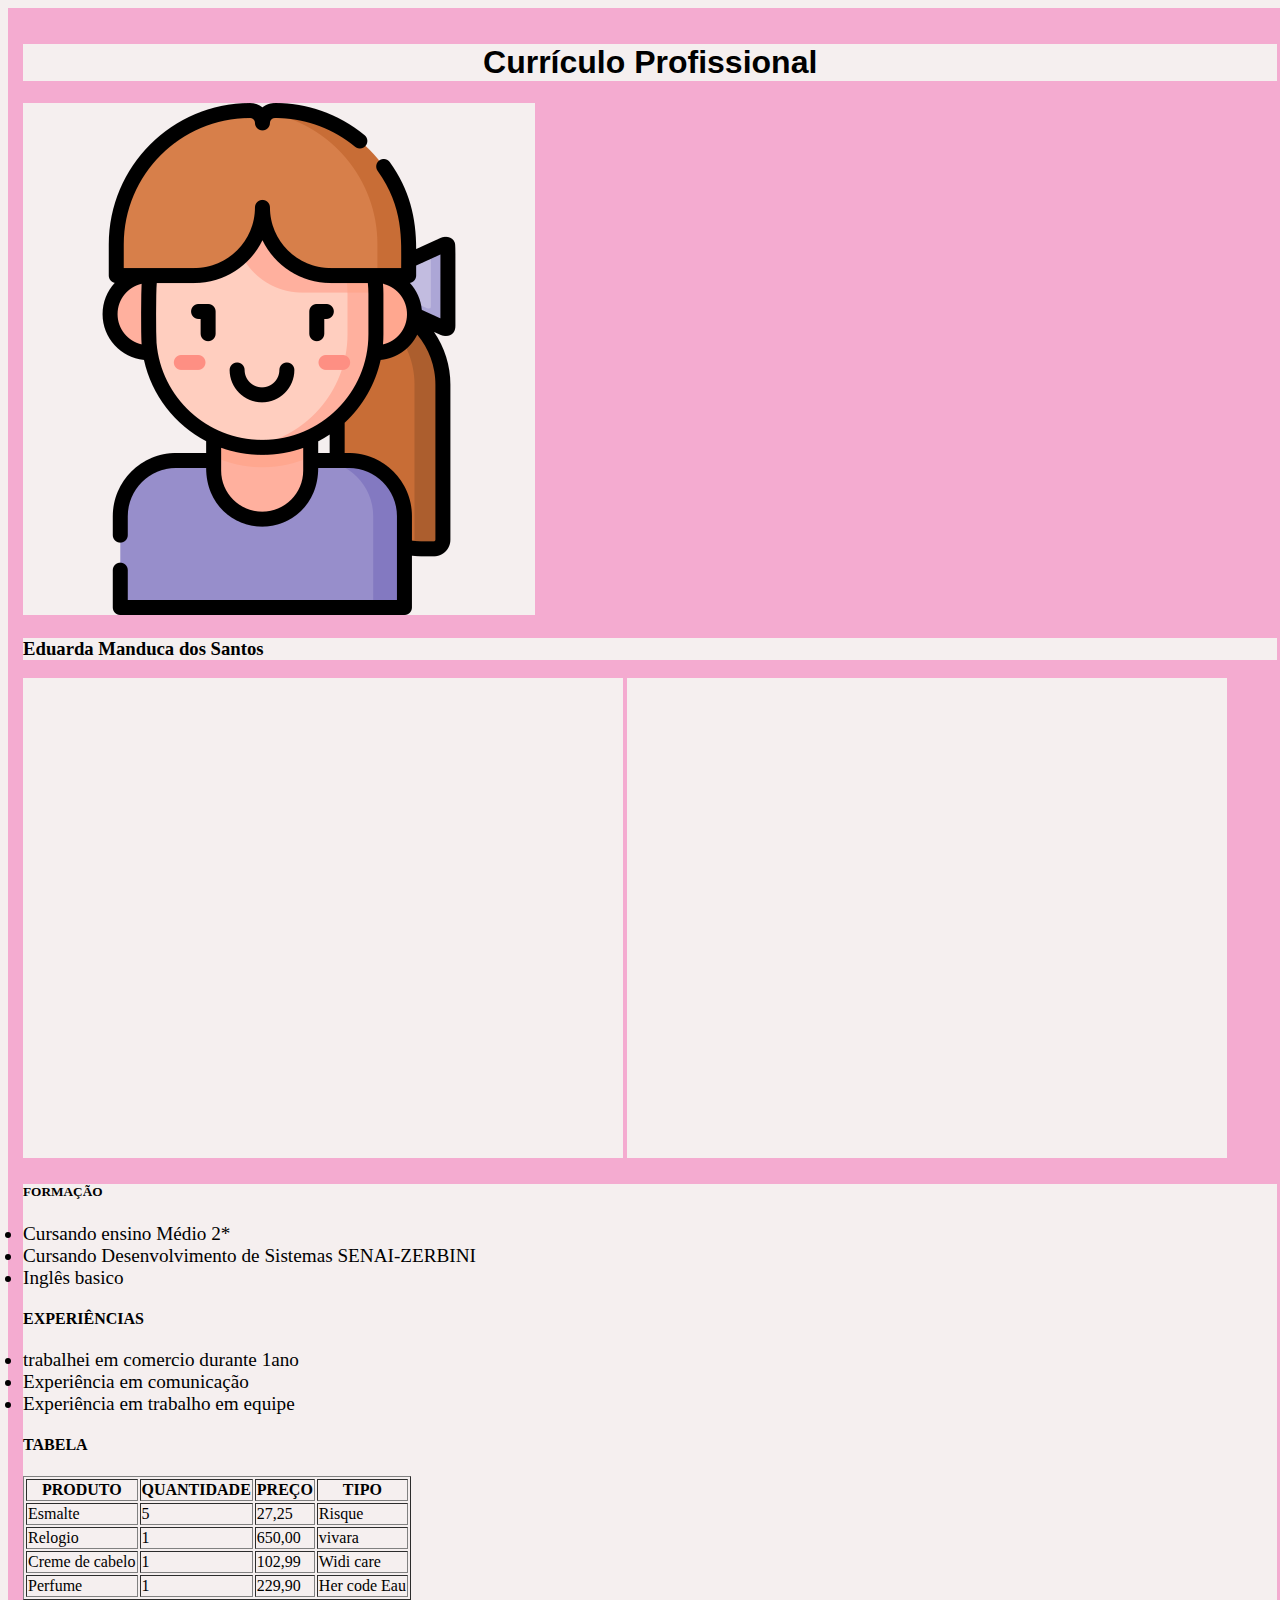
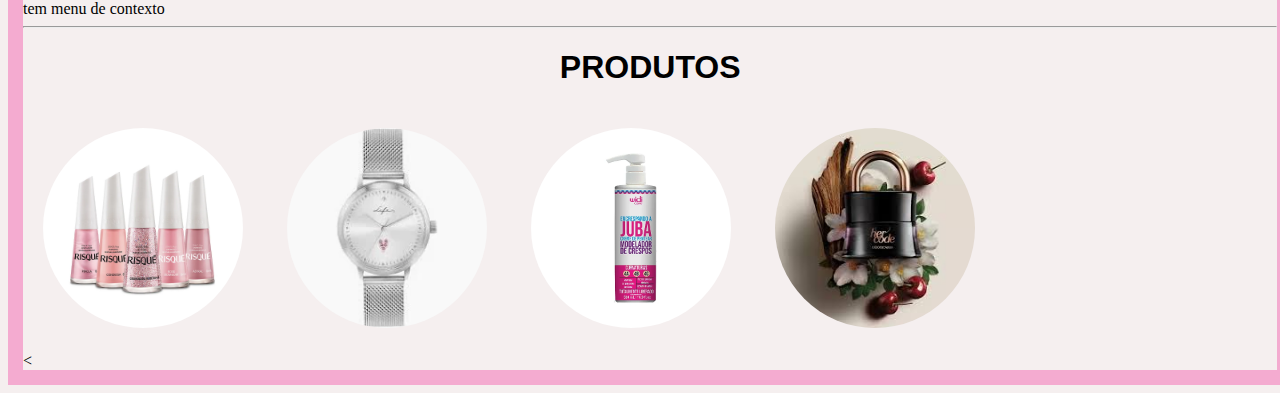
<file: curriculo.index.html>
<!DOCTYPE html>
<html lang="pt-BR">
<head>
    <meta charset="UTF-8">
    <meta name="viewport" content="whidth=width, initial-scale=1.0">
   <link rel="stylesheet" href="style.css">
    <title>currículo</title>
    <body style="background-color: rgb(244, 171, 208);"></h1>
</head>
<body>
    <body>
        <h1 style="background-color: rgb(198, 129, 164);"></h1>
    </body>
    <h1>Currículo Profissional</h1>
    <img src="img.png" alt="img.png">
    <h3> Eduarda Manduca dos Santos</h3>
    <iframe width="560" height="315" src="https://www.youtube.com/embed/EqoaLqM11RY?si=wtnwQsnzHN2KH-Zh" title="YouTube video player" frameborder="0" allow="accelerometer; autoplay; clipboard-write; encrypted-media; gyroscope; picture-in-picture; web-share" referrerpolicy="strict-origin-when-cross-origin" allowfullscreen></iframe>
    <iframe width="110" height="200" src="https://www.myinstants.com/instant/fart/embed/" frameborder="0" scrolling="no"></iframe>
<section class="FORMAÇÃO" id="FORMAÇÃO"
    <big><h5>FORMAÇÃO</h5></big>
    
    <big>
        <li>Cursando ensino Médio 2*</li>
        <li>Cursando Desenvolvimento de Sistemas SENAI-ZERBINI</li>
        <li>Inglês basico</li>
        </li>

    </big>

    

    <section class="EXPERIÊNCIAS" id="EXPERIÊNCIAS"
<hr>
<h4>EXPERIÊNCIAS</h4>

<big>
    <li>trabalhei em comercio durante 1ano</li>
    <li>Experiência em comunicação</li>
    <li>Experiência em trabalho em equipe</li>

    
</big>
<section class="TABELA" id="TABELA"  
<hr>
<h4>TABELA</h4>
    <table border="1">
        <tr> <!-- CABEÇALHO-->
            <th>PRODUTO</th>
            <th>QUANTIDADE</th>
            <th>PREÇO</th>
            <th>TIPO</th>
        </tr>
    <tr>
        <td>Esmalte</td>
        <td>5</td>
        <td>27,25</td>
        <td>Risque</td>
    </tr>
    <tr>
        <td>Relogio</td>
        <td>1</td>
        <td>650,00</td>
        <td>vivara</td>
    </tr>
    <tr>
        <td>Creme de cabelo</td>
        <td>1</td>
        <td>102,99</td>
        <td>Widi care</td>
    </tr>
    <tr>
        <td>Perfume</td>
        <td>1</td>
        <td>229,90</td>
        <td>Her code Eau</td>
    </tr>
    </table>
tem menu de contexto

<hr>
<h1>PRODUTOS</h1>
<div class="Cards" id="Cards">
    <img src="KIT-jpeg.webp" alt="KIT-jpeg">
    <img src="relogio.jpeg" alt="relogio.jpeg">
    <img src="juba-jpeg.webp" alt="juba-jpeg">
    <img src="perfume.jpeg"  alt="perfume.jpeg">
</div>

</main>
<


</ul>
</big>
</file>
<file: style.css>
/*comentários (atalho para comentários:
 ctrl+K ctrl+C)*/

 *{
    width:auto;
    height: auto;
    background-color:rgb(245, 239, 239) ;
}
body{
    width: 98%;
    height: 100%;
    padding: 15px;
}
h1{
    text-align: center;
    font-family: 'Segoe UI', Tahoma, Geneva, Verdana, sans-serif;
}

header, .menu{
        padding: 10px;
        color:black;
        border: 1px;
        border-style: dashed;
}
.menu{
        background-color: azure;
}
.Titulo, .Formacao, .Experiencias, .Tabela, .Sobrenos{
    margin-right: 10px;
    padding: 10px;
    border: 1px;
    font-family: Georgia, 'Times New Roman', Times, serif;
}
.Formacao ,.Experiencias h2{
    font-style: oblique;
    font-family: 'Lucida Sans', 'Lucida Sans Regular', 'Lucida Grande', 'Lucida Sans Unicode', Geneva, Verdana, sans-serif;
}
.Formacao ,.Experiencias li{
    color:rgb(62, 61, 61);
}
.Cards img{
    margin: 20px;
    width:200px ;
    height:200px ;
    border-radius: 360px;
}
a{
    background-color:inherit;
    color: black;
    font-style: italic;
    text-decoration: none;
    font-family: Georgia, 'Times New Roman', Times, serif;
}
iframe{
    width: 600px;
    height: 480px;
}
.fotoperfil{
    width: 10%;
    border-radius: 360%;
}
footer{
    padding: 10px;
    text-align: center;
}
p{
    text-align: center;
}
</file>
